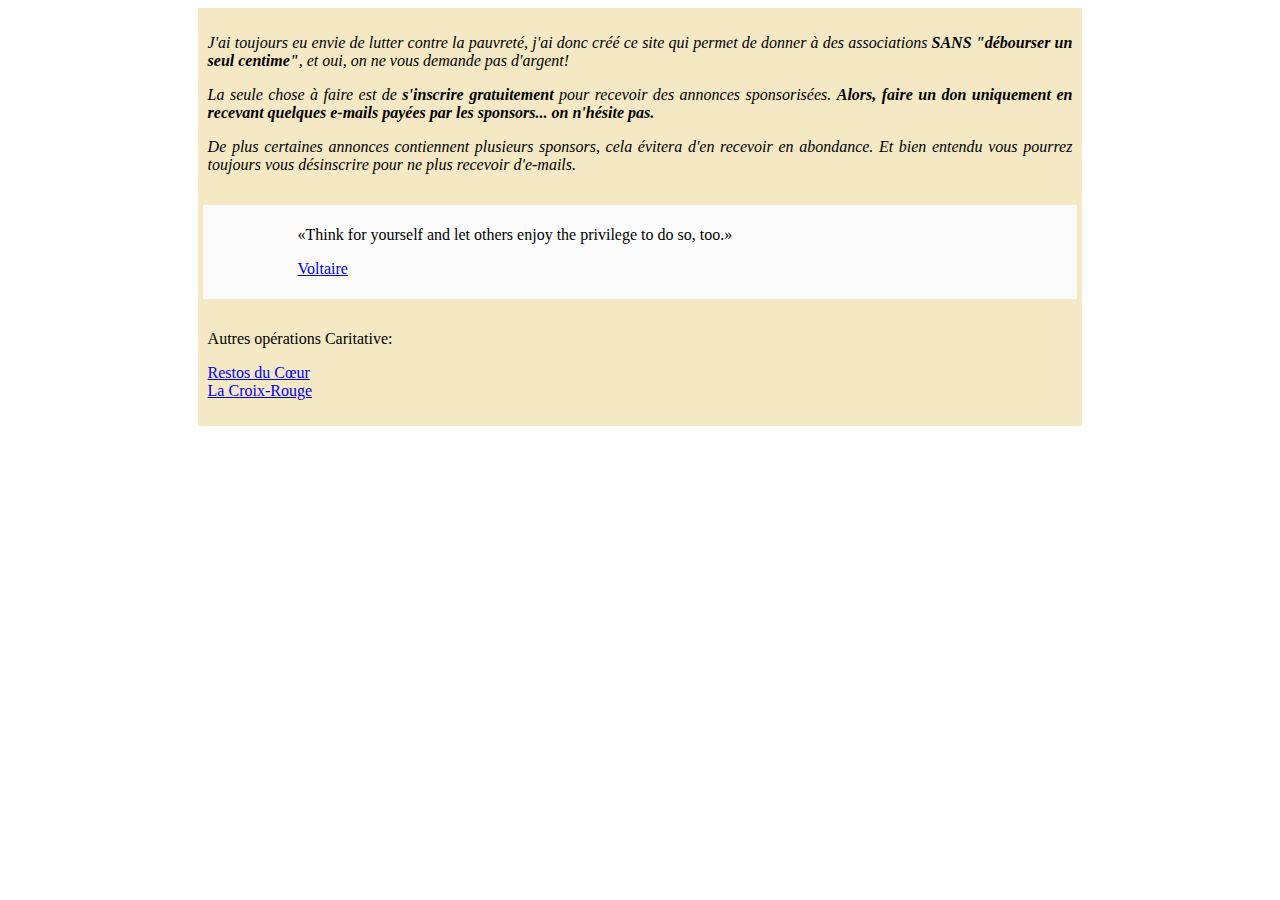
<file: index.html>
<!DOCTYPE HTML>
<HTML>
  <HEAD>
 <meta charset="utf-8"> <!---->
<link rel="stylesheet" href="style.css" />
    <title>HTML Basic</title>
  </HEAD>
  <BODY>
<!-- INTRODUCTION -->
    <div class="conteneur">
        <div class="col_100 txt-justify">
          <p><em>J'ai toujours eu envie de lutter contre la pauvreté, j'ai donc créé ce site qui permet de donner à des associations <strong>SANS "débourser un seul centime"</strong>, et oui, on ne vous demande pas d'argent!</em> </p>
          <p><em>La seule chose à faire est de <strong>s'inscrire gratuitement</strong> pour recevoir des annonces sponsorisées.</em>
          <em><strong>Alors, faire un don uniquement en recevant quelques e-mails payées par les sponsors... on n'hésite pas.</strong></em> </p>
          <p><em>De plus certaines annonces contiennent plusieurs sponsors, cela évitera d'en recevoir en abondance.</em>
          <em>Et bien entendu vous pourrez toujours vous désinscrire pour ne plus recevoir d'e-mails.</em> </p>
        </div>
    </div>
<!-- CITATION -->
    <div class="conteneur">
        <div class="col_100 retrait fondblanc">
          <blockquote cite="https://thatsthespir.it/of/voltaire">
            <p>«Think for yourself and let others enjoy the privilege to do so, too.»</p>
            <p><a href="https://thatsthespir.it/of/voltaire" target="_blank">Voltaire</a></p>
          </blockquote>
        </div>
    </div>
<!-- LIENS AUTRES OPERATIONS -->
    <div class="conteneur">
        <div class="col_100">
          <p>Autres opérations Caritative:</p>
          <p><a href="http://www.restosducoeur.be/fr/" target="_blank">Restos du Cœur</a></br>
          <a href="http://www.croix-rouge.be/" target="_blank">La Croix-Rouge</a>  </p>
        </div>
    </div>
  </BODY>
</HTML>
</file>
<file: style.css>
.head{
/* image head */
}

.conteneur
{
    display: flex;
    justify-content: center;
    margin-left: auto;
    margin-right: auto;
    width: 70%;
    max-width: 960px;
    min-width: 600px;
    background-color: rgb(245, 233, 197);
    border-width: 1 px;
    border-color: rgb(69, 69, 69);
}

.col_100
{
  width: 100%;
  max-width: 960px;
  min-width: 600px;
  margin: 5px;
  padding: 5px;
  /*background-color: blue;*/
}
.col_33
{
width: 33.33%;
min-width: 200px;
/*background-color: black;*/
}
.col_50
{
  width: 50%;
  min-width: 300px;
  /*background-color: black;*/
}
.col_75
{
width: 75%;
min-width: 450px;
/*background-color: red;*/
}
.txt-justify{
  text-align: justify;
}
.fondblanc{
  background-color: rgb(251, 251, 251);
}
.retrait {
  text-indent:50px;
}
</file>
